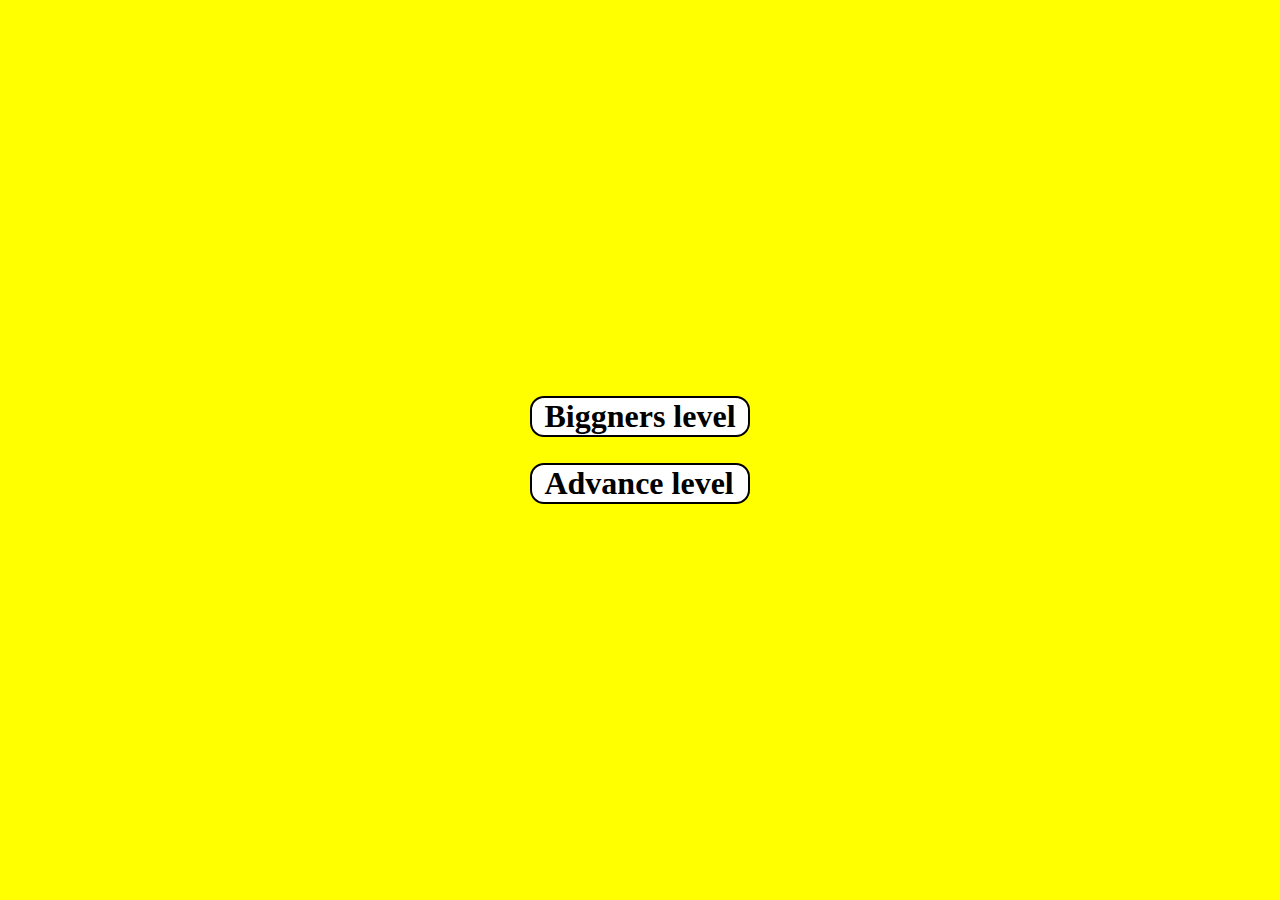
<file: index.html>
<!DOCTYPE html>
<html lang="en">

<head>
    <meta charset="UTF-8">
    <meta name="viewport" content="width=device-width, initial-scale=1.0">
    <title>MUltiplication App| For Student</title>
    <link rel="stylesheet" href="style.css">

</head>

<body>
    <div class="container">
        <a href="biggner.html"><h2>Biggners level</h2></a>
        <a href="advance.html"><h2>Advance level</h2></a>
        
    </div>
</file>
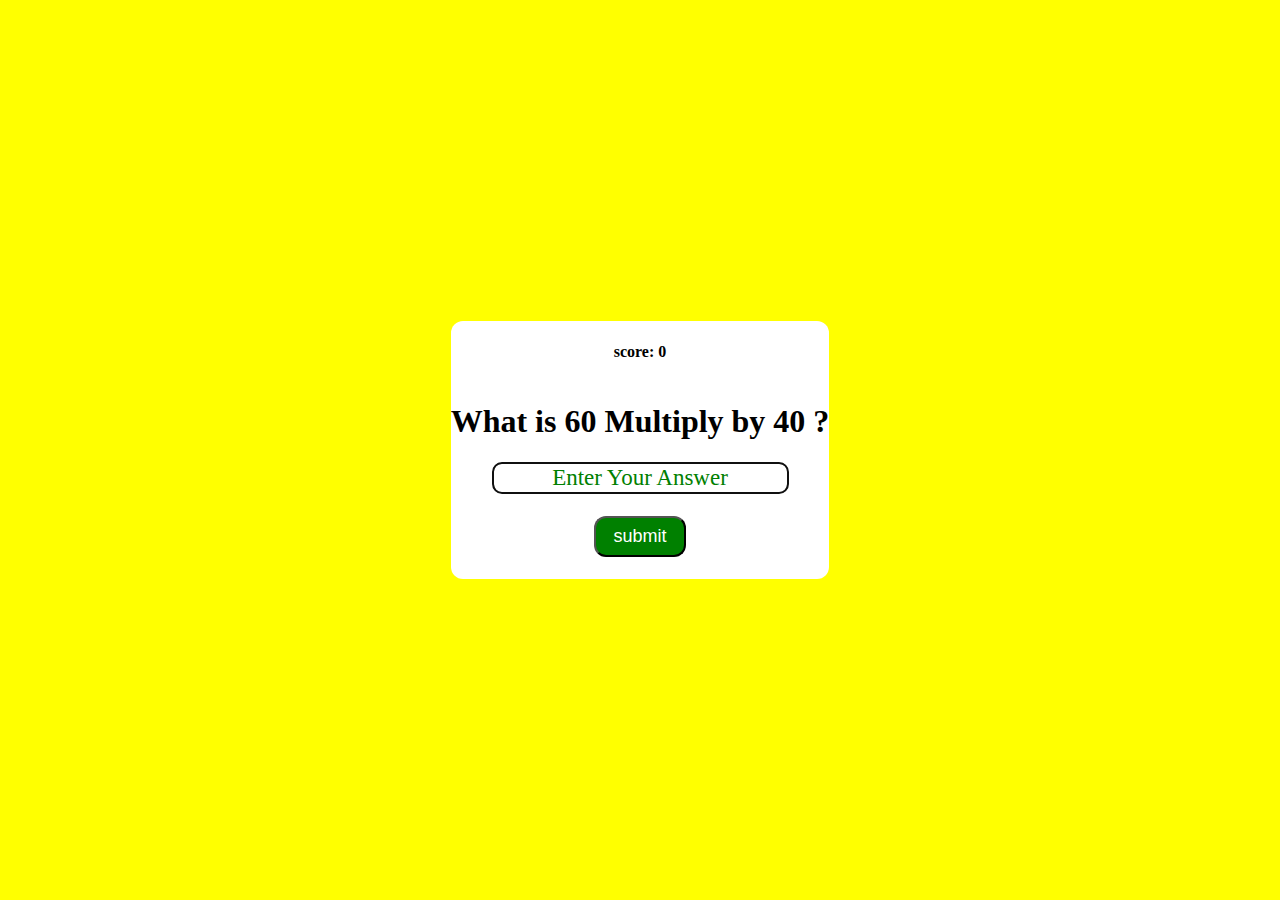
<file: advance.html>
<!DOCTYPE html>
<html lang="en">
<head>
    <meta charset="UTF-8">
    <meta name="viewport" content="width=device-width, initial-scale=1.0">
    <title>Document</title>
    <link rel="stylesheet" href="style.css">
</head>
<body>
    <form action="" id="form">
        <h4 class="score" id="score">score: 0</h4>
        <h1 id="questions">What is 1 Multiply by 1</h1>
        <input type="text" class="answer" id="answer" placeholder="Enter Your Answer" autofocus>
        <input class="btn" type="submit" value="submit">
    </form>
    <script src="Advance.js"></script>
</body>
</html>
</file>
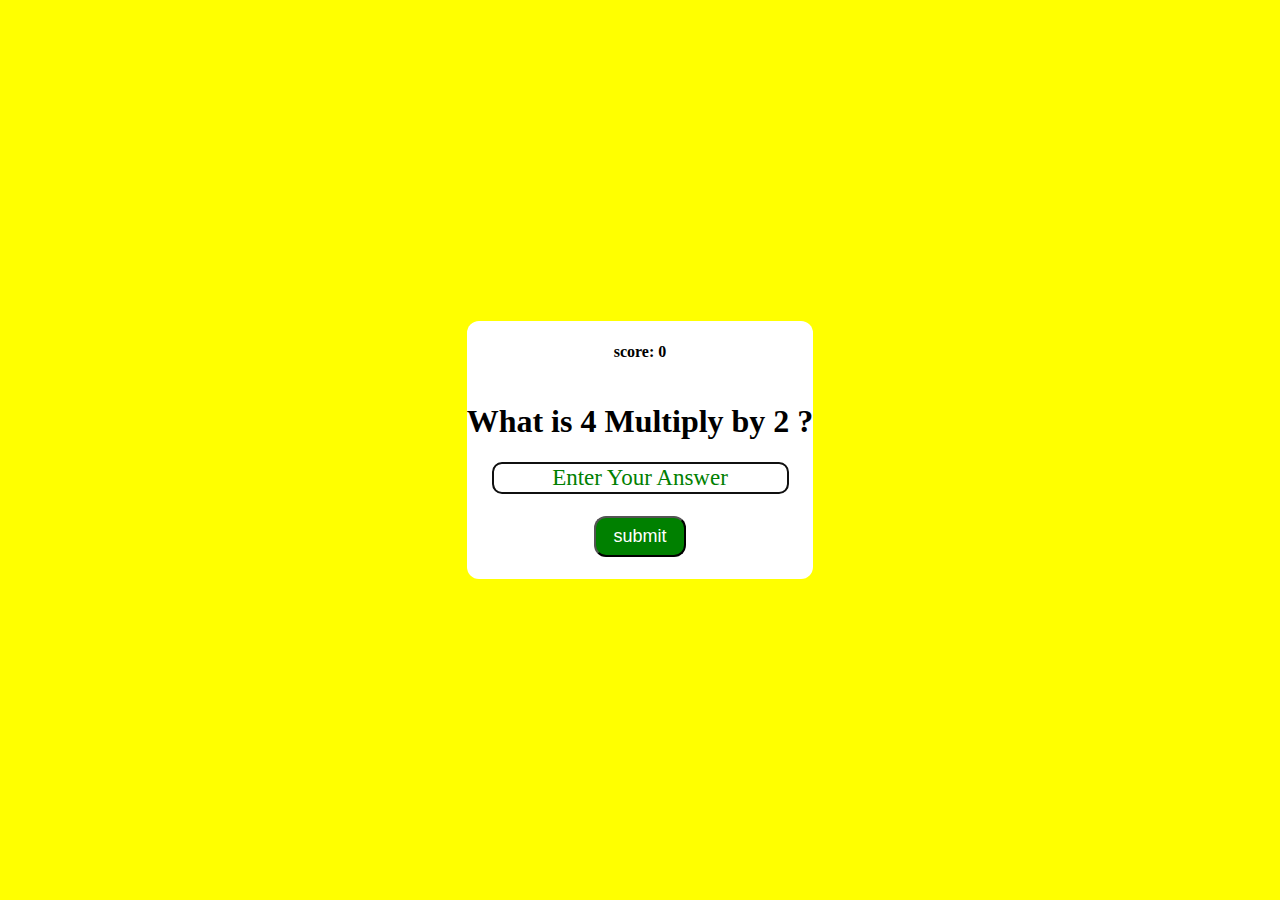
<file: biggner.html>
<!DOCTYPE html>
<html lang="en">
<head>
    <meta charset="UTF-8">
    <meta name="viewport" content="width=device-width, initial-scale=1.0">
    <title>Document</title>
    <link rel="stylesheet" href="style.css">
</head>
<body>
    <form action="" id="form">
        <h4 class="score" id="score">score: 0</h4>
        <h1 id="questions">What is 1 Multiply by 1</h1>
        <input type="text" class="answer" id="answer" placeholder="Enter Your Answer" autofocus>
        <input class="btn" type="submit" value="submit">
    </form>
    <script>
       const num1 = Math.ceil(Math.random()*10); 
 console.log( Math.ceil(Math.random()*10)); 
const num2 = Math.ceil(Math.random()*10);
let questionE1 = document.getElementById("questions") ;
questionE1.innerText = `What is ${num1} Multiply by ${num2} ?`;
const scoreE1 = document.getElementById("score")
let score = JSON.parse(localStorage.getItem("score"));
 if(!score){
    score = 0;
 }
 scoreE1.innerText = `score: ${score}`

const formE1 = document.getElementById("form")
const inputE1 = document.getElementById("answer")
const correctAns = num1 * num2;
formE1.addEventListener("submit", ()=>{
    const userAns =inputE1.value
    if(userAns == correctAns){
        score++;
        updateLocalstorage()
    }else{
        score--;
        updateLocalstorage()
    }
});
function updateLocalstorage(){
    localStorage.setItem("score",JSON.stringify(score))
}
 
    </script>
</body>
</html>
</file>
<file: style.css>
body {
    margin: 0;
    background-color: yellow;
    height: 100vh;
    display: flex;
    flex-direction: column;
    justify-content: center;
    align-items: center;
    font-family: cursive;
}
#form{
    display: flex;
    flex-direction: column;
    box-sizing: border-box;
    align-items: center;
    justify-content: center;
    background-color: white;
    border-radius: 12px;

}
#question{
    text-align: center;
    /* word-wrap: wrap; */
}
.answer {
    border-radius: 9px;
    font-family: cursive;
    font-size: 23px;
    text-align: center;
    color: rgb(30, 126, 30);
}

.answer::placeholder {
    color: green;
    

}

.btn {
    margin: 22px;
    padding: 8px 17px;
    font-size: 18px;
    background-color: green;
    color: white;
    border-radius: 12px;
}


.btn:hover{
    background-color: white;
    color: green;
}
h2{
    color: black;
    border: 2px solid black;
    background-color: #fff;
    padding: 0 12px;
    font-size: 2rem;
    border-radius: 14px;
 }   
.container a{    
text-decoration: none;
}
</file>
